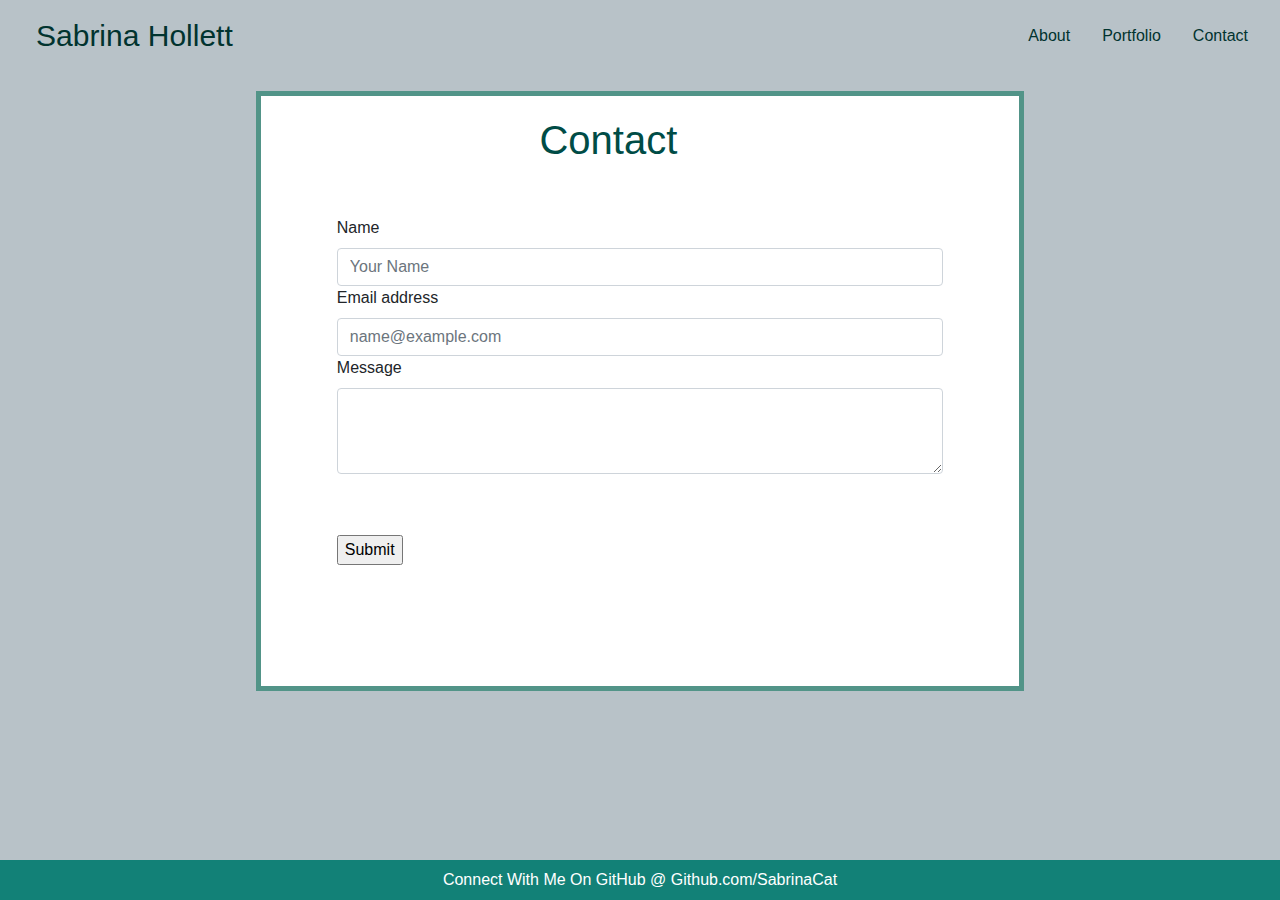
<file: contact.html>
<!DOCTYPE html>

<head>
    <meta charset="utf-8">
    <meta http-equiv="X-UA-Compatible" content="IE=edge">
    <title></title>
    <meta name="description" content="">
    <link rel="stylesheet" href="https://stackpath.bootstrapcdn.com/bootstrap/4.4.1/css/bootstrap.min.css"
        integrity="sha384-Vkoo8x4CGsO3+Hhxv8T/Q5PaXtkKtu6ug5TOeNV6gBiFeWPGFN9MuhOf23Q9Ifjh" crossorigin="anonymous">
    <script src="https://code.jquery.com/jquery-3.4.1.slim.min.js"
        integrity="sha384-J6qa4849blE2+poT4WnyKhv5vZF5SrPo0iEjwBvKU7imGFAV0wwj1yYfoRSJoZ+n"
        crossorigin="anonymous"></script>
    <script src="https://cdn.jsdelivr.net/npm/popper.js@1.16.0/dist/umd/popper.min.js"
        integrity="sha384-Q6E9RHvbIyZFJoft+2mJbHaEWldlvI9IOYy5n3zV9zzTtmI3UksdQRVvoxMfooAo"
        crossorigin="anonymous"></script>
    <script src="https://stackpath.bootstrapcdn.com/bootstrap/4.4.1/js/bootstrap.min.js"
        integrity="sha384-wfSDF2E50Y2D1uUdj0O3uMBJnjuUD4Ih7YwaYd1iqfktj0Uod8GCExl3Og8ifwB6"
        crossorigin="anonymous"></script>
    <link rel="stylesheet" href="contact.css">
    <meta name="viewport" content="width=device-width, initial-scale=1">
</head>

<body>
    <header id="head-nav">
        <nav class="navbar">
            <span id="myname" class="navbar-brand mb-0 h1">Sabrina Hollett</span>
            <!--div for page links alignment and styling-->
            <div id="nav-links">
                <ul class="nav justify-content-end">
                    <li class="nav-item">
                        <a class="nav-link" href="index.html">About</a>
                    </li>
                    <li class="nav-item">
                        <a class="nav-link" href="portfolio.html">Portfolio</a>
                    </li>
                    <li class="nav-item">
                        <a class="nav-link" href="contact.html">Contact</a>
                    </li>
                </ul>
            </div>
        </nav>
    </header>
    <!--container for whole contact box-->
    <div class="flex-container">
        <!--Row1 of form container with Contact header-->
        <Header id="row1" class="col-sm-11">
            <div>
                <h1 id="Contact">Contact</h1>
            </div>
        </header>

        <br>

        <form>
            <!--Contains input boxes-->

            <div id="row2" class="column-sm-11">
                <section>
                    <!--Name element div-->
                    <label for="name">Name</label>
                    <input type="name" class="form-control" placeholder="Your Name">
                </section>

                <section>
                    <!--Email element div-->
                    <label for="email">Email address</label>
                    <input type="email" class="form-control" placeholder="name@example.com">
                </section>

                <section>
                    <!--Message text element div-->
                    <label for="messages">Message</label>
                    <textarea class="form-control" rows="3"></textarea>
                    <!--Submit button-->
                    <input id="submit" type="submit" value="Submit">
                </section>
            </div>

        </form>
    </div>

    <!--nav bar that acts as a footer and contains a link to my Github-->
    <nav id="footer" class="navbar fixed-bottom">
        <a href="https://github.com/SabrinaCat">Connect With Me On GitHub @ Github.com/SabrinaCat</a>
    </nav>


</body>

</html>
</file>
<file: contact.css>
/*Header navigation styling*/
#head-nav {
    background-image: url(https://wallpapercave.com/wp/wp3899842.jpg);
    color: #01332f;
    font-family:'Fira Sans', sans-serif;;
    margin-bottom: 20px;
}

/*prevent color change on used links*/
a {
        color:inherit;
        text-decoration: none;
}

/*Adjust size and position of Name inside nav-bar*/
#myname{
    font-size:30px;
    margin-left: 20px;
}

/*alignment of navigation links*/
#div-links {
    color: white;
    align-content: flex-end;
}
/*set background color*/
body{
    background-color: #b8c2c8;
}
/*styling for container of contact box*/
.flex-container {
    background-color: white;
    border-style: solid;
    border-color: #529488;
    border-width: 5px;
    max-width: 60%;
    margin: auto;
}  
/*styling of contact form header*/
#row1 {
    display: flex;
    color: #004c46;
    font-family: 'Fira Sans', sans-serif;
    padding-bottom: 20px;
    justify-content: center;
    margin-top: 20px;
}
/*form styling and layout*/
form {
    border-color: black;
    height: 60%;
    width: 80%;
    margin-left: 10%;
}
/*button margins*/
#submit {
    margin-top:10%;
    margin-bottom: 20%;
}
/*Footer*/
#footer {
    background-color: #128177;
    color: white;
    font-family: 'Fira Sans', sans-serif;
    justify-content: center;
}
</file>
